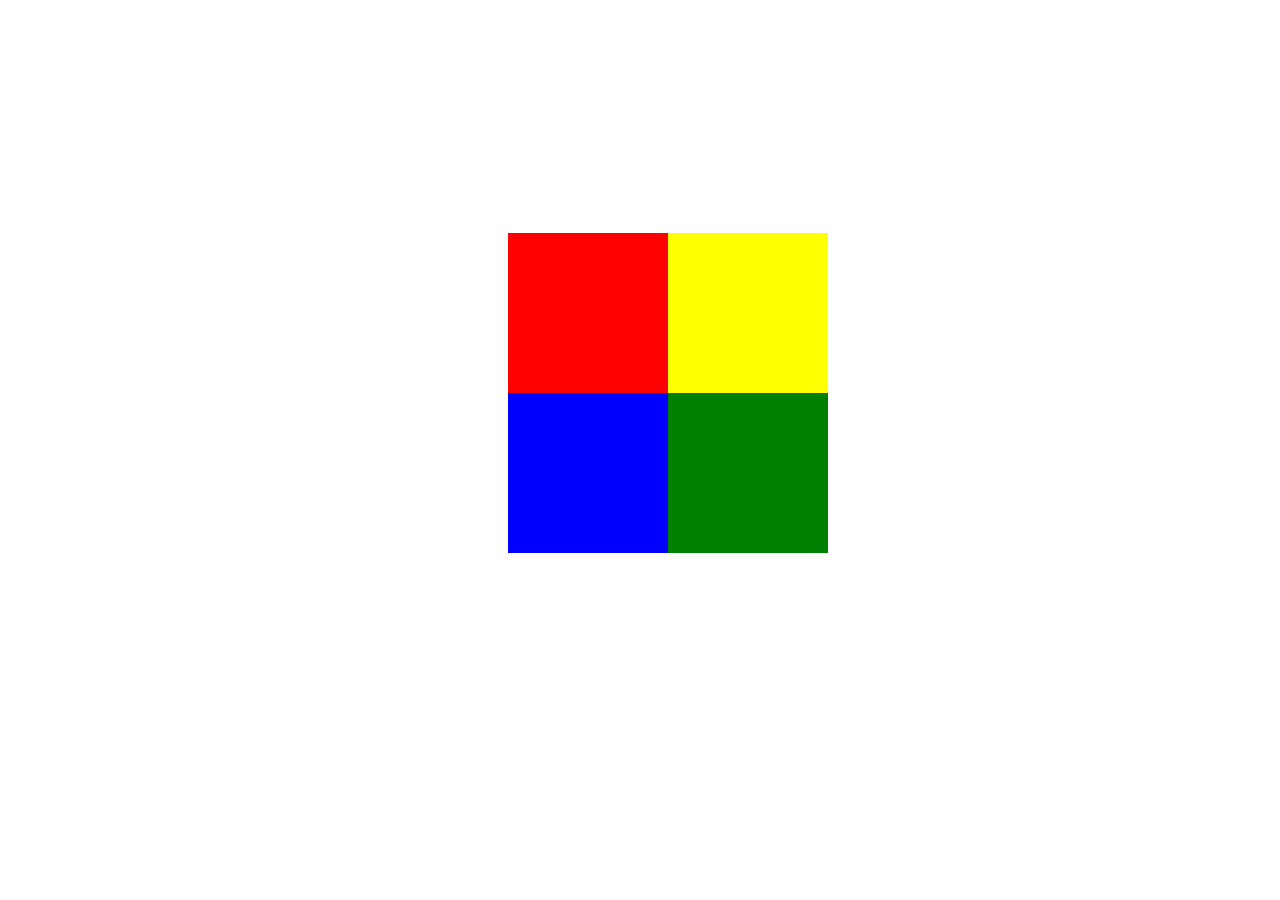
<file: Week-2/Excercise2.2/index.html>
<!DOCTYPE html>
<html>
  <head>
  <link rel="stylesheet" href="index.css">
  </head>
  <body>
    <div class="parent">
      <div class="text">Hi!</div>
      <div class="A">
       <div class="box1"></div>
       <div class="box2"></div>
      </div>
      <div class="B">
       <div class="box3"></div>
       <div class="box4"></div>
      </div>
    </div>
    
  </body>
</html>
</file>
<file: Week-2/Excercise2.2/index.css>
.parent{
  padding-left: 500px;
  padding-top: 225px;
 align-items: center;
 
}


.A {
  display: flex;
}


.box1 {
  background-color: red;
  width: 160px;
  height: 160px;
  transition: all 3s ease-in-out;
  z-index: 1;
}
.parent:hover .box1 {
  transform: rotate(+90deg);
  transform-origin: top left;
  
}



.box2 {
  background-color: yellow;
  width: 160px;
  height: 160px;
  transition: all 3s ease-in-out;
  z-index: 1;

}
.parent:hover .box2 {
  transform: rotate(-90deg);
  transform-origin: top right;


}
.B {
  display: flex;
}
.parent:hover .box3 {
  transform: rotate(-90deg);
  transform-origin: bottom left;
}

.box3 {
  background-color: blue;
  width: 160px;
  height: 160px;
  transition: all 3s ease-in-out;
  z-index: 1;

}
.parent:hover .box4 {
  transform: rotate(+90deg);
  transform-origin: bottom right;
}

.box4 {
  background-color: green;
  width: 160px;
  height: 160px;
  transition: all 3s ease-in-out;
  z-index: 1;
}
.text {
  align-items: center;
  position: fixed;
  margin-left: 150px;
  margin-top: 150px;
}
</file>
